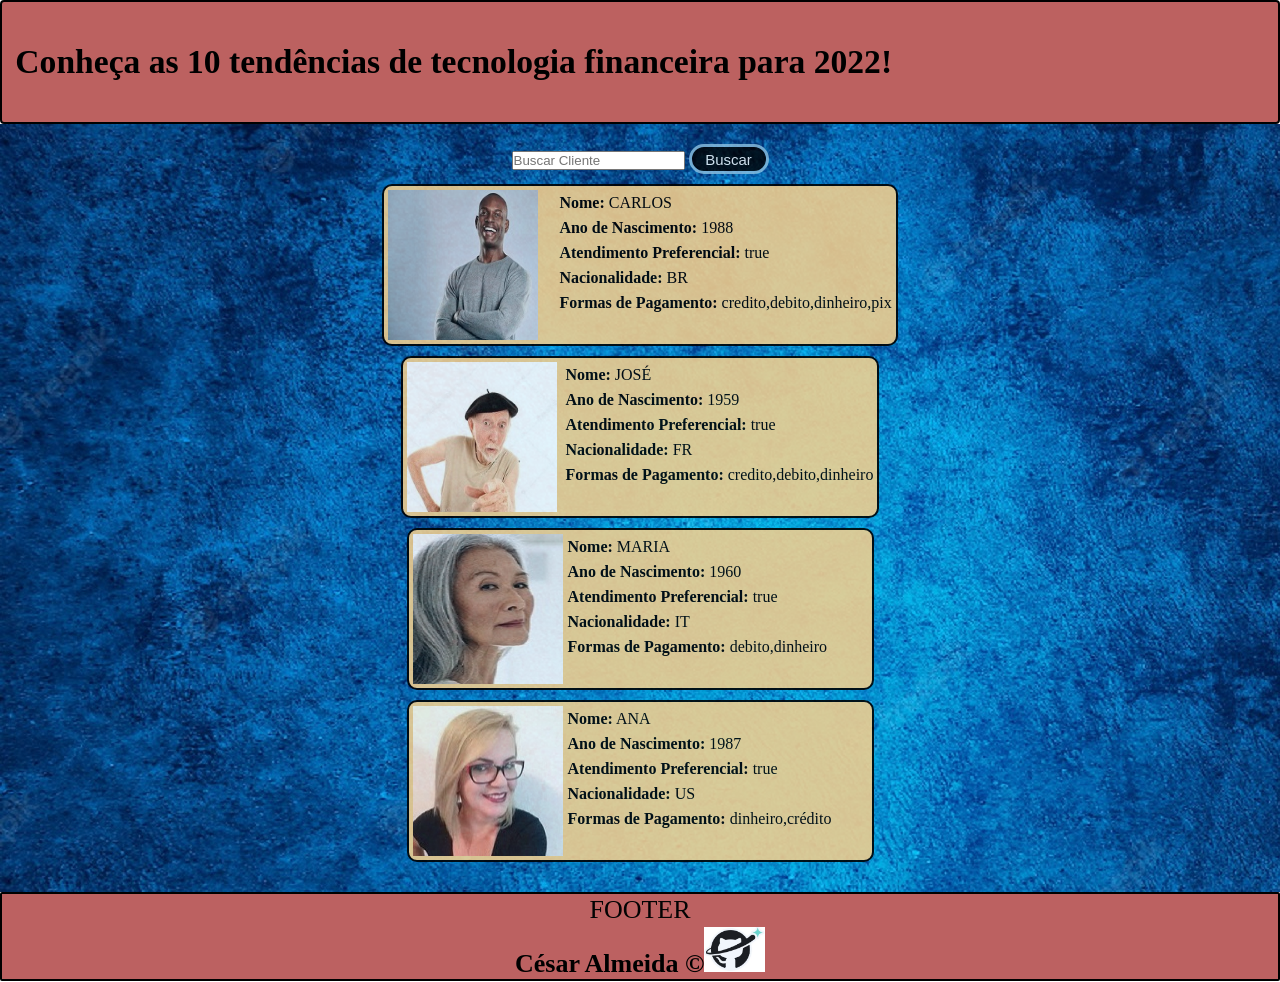
<file: index.html>
<!DOCTYPE html>
<html lang="en">
  <head>
    <meta charset="UTF-8" />
    <meta http-equiv="X-UA-Compatible" content="IE=edge" />
    <meta name="viewport" content="width=device-width, initial-scale=1.0" />
    <link rel="stylesheet" href="semana-4.css" />
    <script src="index1.js" defer></script>
    <header>
      <title>Carteira de Clientes</title>
    </header>
  </head>
  <body>
    <main>
      <section class="conteiner">
        <h1><a id="link" href="https://transfeera.com/blog/tendencias-de-tecnologia-financeira/" target="_blank">Conheça as 10 tendências de tecnologia financeira para 2022!</a></strong></h1>
      </section>
    <div id="geral">
      <section class="botoes">
      <label for="Submit"></label>
      <input id="input" type="text" name="enviar" id="enviar" placeholder="Buscar Cliente" />
      <button id="btn" type="submit">Buscar</button>
      </section>
    
      <section class="lista" id="listaDeItens">
      <!-- <section  class="item">
        <img src="homem-1.jpeg" width="150" height="150" alt="gitHub">
        <ol>
           <li><strong>Nome:</strong> Carlos</li>
           <li><strong>Ano de Nascimento:</strong> 1988</li>
           <li><strong>Atendimento Preferencial:</strong> Não</li>
           <li><strong>Nacionalidade:</strong> Brasil</li>
           <li><strong>Formas de Pagamento:</strong> crédito, débito, dinheiro, pix</li>
        </ol>
    </section> -->
    
    <!-- <section class="item">
      <img src="homem-frança.jpg" width="150" height="150" alt="gitHub">
      <ol>
        <li><strong>Nome:</strong> José</li>
        <li><strong>Ano de Nascimento:</strong> 1959</li>
        <li><strong>Atendimento Preferencial:</strong> Sim</li>
        <li><strong>Nacionalidade:</strong> França</li>
        <li><strong>Formas de Pagamento:</strong> crédito, débito, dinheiro</li>
     </ol>
    </section> -->
    
    <!-- <section class="item">
      <img src="mulhre-japao.jpg" width="150" height="150" alt="gitHub">
      <ol>
        <li><strong>Nome:</strong> Maria</li>
        <li><strong>Ano de Nascimento:</strong> 1960</li>
        <li><strong>Atendimento Preferencial:</strong> Sim</li>
        <li><strong>Nacionalidade:</strong> Japão</li>
        <li><strong>Formas de Pagamento:</strong> débito, dinheiro</li>
     </ol>
    </section> -->
    
    <!-- <section class="item">
      <img src="mulher-EUA.jpg" width="150" height="150" alt="gitHub">
      <ol>
        <li><strong>Nome:</strong> Ana</li>
        <li><strong>Ano de Nascimento:</strong> 1987</li>
        <li><strong>Atendimento Preferencial:</strong> Não</li>
        <li><strong>Nacionalidade:</strong> Estados Unidos</li>
        <li><strong>Formas de Pagamento:</strong>dinheiro, crédito</li>
     </ol>
    </section>-->
    </section> 
  </div>
      </main>

      <footer> FOOTER 
        <a class="linkFooter" href="https://github.com/cesaralmeida002" target="_blank">César Almeida &copy;<img class="imagemFooter" src="./iconeGitHub.jpeg"></a>
              </footer>
  </body>
</html>
</file>
<file: semana-4.css>
*{
  margin: 0;
  padding: 0;
  text-decoration:none;
  list-style-type: none;
}
#link{
  text-decoration: none;
  font-size: 1.4em;
  font-weight: bold;
  padding: 0.1em;
  color: black;
}

#link:hover{
color: #dfe8ed;
}

#geral{
  display: flex;
  flex-direction: column;
  align-items: center;
  padding:20px 0;
  background-image: url("./backgroung.jpeg");
}

.conteiner{
  border: 2px solid black;
  border-radius: 4px;
  display: flex;
  align-items: center;
  background-color:rgb(188, 97, 96);
  color: white;
  min-height: 100px;
  padding: 10px;
  font-family: "garamond";
  font-weight: bolder; 
}
button{
  min-width: 80px;
  min-height: 30px;
  grid-column: 2/2;
  border-radius: 20px;
  background-color: black;
  opacity: 0.8;
  color: white;
  font-size: 15px;
  border: 3px solid #8dc2e3;

}
button:hover{
background-color:rgb(201, 195, 195);
-webkit-filter: drop-shadow(25px 15px 10px rgba(81, 79, 79, 0.5));
}

.botoes{
  margin-bottom: 10px;
}

.bloco:hover{
  background-color: rgb(10, 93, 187);
  -webkit-filter: drop-shadow(15px 10px 5px rgba(0,0,0,.5));
  border: 10px solid #136497;
}
.lista{
  display: flex;
  flex-direction: column;
  align-items: center;
}
footer{
  border: 2px solid black;
  font-size: 26px;
  border-radius: 4px;
  padding-top: 1px;
  max-width: 100vw;
  display: flex;
  flex-direction: column;
  align-items: center;
  background-color: rgb(188, 97, 97);
  color: rgb(3, 3, 3);
  gap:2px;
  border-radius: 2px;
  margin-bottom: 1px;
  
}
.imagemFooter{
  max-height:5vh;
  width: auto;
  height: auto;
}
.linkFooter{
  text-decoration: none;
  font-size: 1em;
  font-weight: bold;
  color: black;
}

.linkFooter:hover{
color: #dfe8ed;
}

.item{
  margin-bottom: 10px;
  border: 2px solid black;
  padding: 4px;
  border-radius: 10px;
  background-color: rgb(244, 208, 143);
  opacity: 0.88;
  display: grid;
  grid-template-rows: 1fr;
  grid-template-columns: 1fr 2fr;
  gap: 5px;
}
.item>ol>li{
 line-height:25px;
}
</file>
